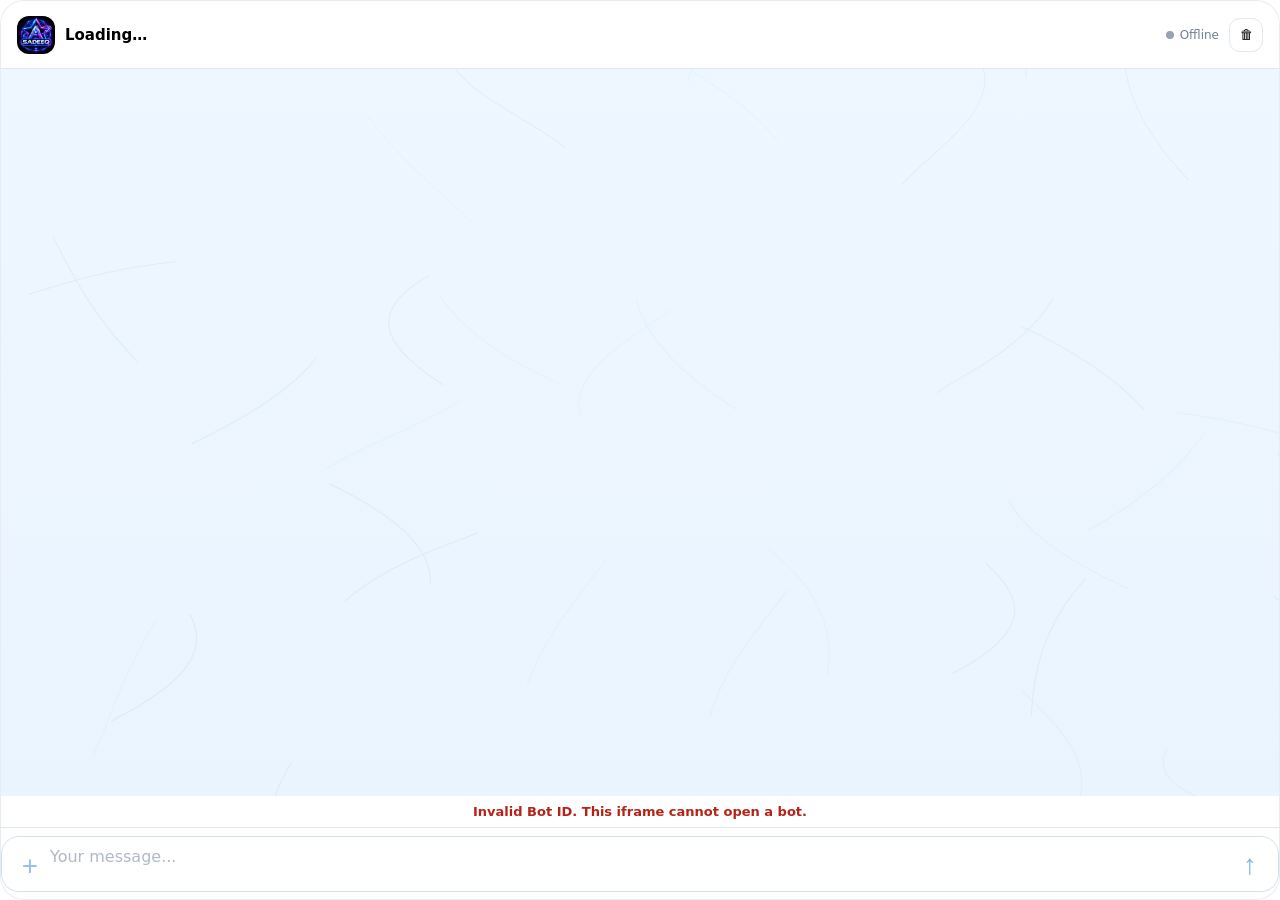
<file: embed.html>
<!doctype html><html lang="en"><head><meta charset="utf-8"><meta name="viewport" content="width=device-width,initial-scale=1"><meta http-equiv="Cache-Control" content="no-cache,no-store,must-revalidate"><title>Sadeeque AI</title><style>*{box-sizing:border-box}html,body{margin:0;width:100%;height:100%;font-family:system-ui,-apple-system,BlinkMacSystemFont,"Segoe UI",sans-serif}body{padding:0;background:transparent}.shell{height:100vh;min-height:100vh;display:flex;flex-direction:column;overflow:hidden;border:1px solid rgba(120,150,180,.18);border-radius:24px;background:#fff;position:relative}.head{height:68px;flex:0 0 68px;display:flex;align-items:center;justify-content:space-between;padding:10px 16px;border-bottom:1px solid #e1e8ef;background:rgba(255,255,255,.9)}.identity{display:flex;align-items:center;gap:10px;min-width:0}.logo{width:38px;height:38px;flex:0 0 38px;border-radius:12px;object-fit:cover;display:block}.name{font-weight:750;font-size:15px;white-space:nowrap;overflow:hidden;text-overflow:ellipsis}.right{display:flex;align-items:center;gap:10px}.presence{font-size:12px;color:#718096}.dot{width:8px;height:8px;border-radius:50%;display:inline-block;background:#98a2b3;margin-right:6px}.dot.on{background:#21b66f}.clear{width:34px;height:34px;border:1px solid #e0e8ef;border-radius:11px;background:#fff;cursor:pointer}.chat{position:relative;flex:1;overflow:auto;padding:18px 16px;background:linear-gradient(180deg,var(--bg1,#eef7ff),var(--bg2,#eaf4ff))}.ambient-ropes{position:absolute;inset:0;width:100%;height:100%;overflow:hidden;pointer-events:none;z-index:0;opacity:.07}.ambient-ropes svg{width:100%;height:100%;display:block}.ambient-ropes path{fill:none;stroke-linecap:round;stroke-width:1.05;vector-effect:non-scaling-stroke;stroke-dasharray:150 230;animation:ropeFlow 20s linear infinite;transform-origin:center}.ambient-ropes .r1{stroke:var(--rope1);animation-duration:23s;animation-delay:-3s}.ambient-ropes .r2{stroke:var(--rope2);animation-duration:27s;animation-delay:-11s}.ambient-ropes .r3{stroke:var(--rope3);animation-duration:25s;animation-delay:-17s}.ambient-ropes .r4{stroke:var(--rope4);animation-duration:29s;animation-delay:-7s}.ambient-ropes .r5{stroke:var(--rope1);animation-duration:31s;animation-delay:-22s}.ambient-ropes .r6{stroke:var(--rope2);animation-duration:26s;animation-delay:-14s}.ambient-ropes .r7{stroke:var(--rope3);animation-duration:30s;animation-delay:-19s}.ambient-ropes .r8{stroke:var(--rope4);animation-duration:24s;animation-delay:-9s}.ambient-ropes .r9{stroke:var(--rope2);animation-duration:33s;animation-delay:-27s}.ambient-ropes .r10{stroke:var(--rope3);animation-duration:28s;animation-delay:-5s}.ambient-ropes .r11{stroke:var(--rope1);animation-duration:32s;animation-delay:-13s}.ambient-ropes .r12{stroke:var(--rope4);animation-duration:27s;animation-delay:-21s}.chat>*:not(.ambient-ropes){position:relative;z-index:1}@keyframes ropeFlow{0%{stroke-dashoffset:0;transform:translate3d(-1.5%,0,0) rotate(-.25deg)}25%{transform:translate3d(1%,1%,0) rotate(.35deg)}50%{stroke-dashoffset:-300px;transform:translate3d(2%,0,0) rotate(.2deg)}75%{transform:translate3d(-1%,-1%,0) rotate(-.35deg)}100%{stroke-dashoffset:-600px;transform:translate3d(-1.5%,0,0) rotate(-.25deg)}}.msg{max-width:78%;margin:0 0 12px;white-space:pre-wrap;word-break:break-word}.user{margin-left:auto;padding:10px 13px;border-radius:16px 16px 5px 16px;background:var(--user-bg);color:var(--user-fg);border:1px solid var(--user-border);box-shadow:0 5px 18px rgba(50,90,130,.06)}.botmsg{padding:3px 0;color:var(--bot-fg)}.errorMsg{color:var(--error-fg,#b42318);font-weight:650}.thinking{display:flex;align-items:center;gap:9px;margin:0 0 14px;padding:3px 0;color:var(--bot-fg)}.thinking img{width:30px;height:30px;border-radius:10px;object-fit:cover;animation:breathe 1.25s ease-in-out infinite}.thinking span{font-size:12px;color:var(--bot-fg);opacity:.72}.loading{position:absolute;inset:0;display:grid;place-items:center;background:linear-gradient(180deg,var(--bg1,#eef7ff),var(--bg2,#eaf4ff));z-index:3}.loading img{width:48px;height:48px;border-radius:14px;object-fit:cover;animation:breathe 1.35s ease-in-out infinite}.hide{display:none!important}.error{display:none;text-align:center;color:var(--error-fg,#b42318);padding:8px 12px;font-size:13px;font-weight:600}.error.show{display:block}.composer{position:relative;display:block;height:72px;padding:8px 0;border-top:1px solid #e1e8ef;background:var(--composer-bg,#fff);box-sizing:border-box}.input-shell{position:relative;width:100%;height:56px;border:1px solid var(--input-border);border-radius:18px;background:color-mix(in srgb,var(--input-bg) 88%,transparent);overflow:hidden;box-sizing:border-box}.composer textarea{display:block;width:100%;height:56px;min-height:56px;max-height:56px;resize:none;border:0;border-radius:18px;padding:10px 58px 10px 48px;font:inherit;outline:0;background:transparent;color:var(--input-fg);box-sizing:border-box}.composer textarea::placeholder{color:var(--input-placeholder)}.upload{position:absolute;left:8px;top:8px;width:40px;height:40px;border:0;border-radius:13px;background:transparent;color:var(--accent,#1976d2);font-size:28px;line-height:40px;font-weight:500;display:grid;place-items:center;cursor:pointer;z-index:4}.upload:disabled{opacity:.45;cursor:not-allowed}.upload.has-image{background:color-mix(in srgb,var(--accent,#1976d2) 12%,transparent)}.send{position:absolute;right:8px;top:8px;transform:none;width:40px;height:40px;border:0;border-radius:13px;background:transparent;color:var(--accent,#1976d2);font-size:28px;line-height:40px;font-weight:500;display:grid;place-items:center;padding:0;cursor:pointer;z-index:4}.send.stop{background:color-mix(in srgb,var(--accent,#1976d2) 12%,transparent);color:var(--accent,#1976d2)}.send:disabled,.composer textarea:disabled{opacity:.55;cursor:not-allowed}.image-preview{display:none;position:absolute;left:8px;bottom:78px;align-items:center;padding:2px;border:1px solid var(--input-border);border-radius:8px;background:var(--composer-bg,#fff);z-index:5;width:46px;height:40px;box-sizing:border-box;box-shadow:0 6px 16px rgba(50,90,130,.12)}.image-preview.show{display:flex}.image-preview img{width:34px;height:34px;object-fit:cover;border-radius:5px;display:block}.image-preview .image-meta{display:none}.image-preview .image-remove{position:absolute;right:-7px;top:-7px;width:17px;height:17px;border:0;border-radius:50%;background:var(--bot-fg);color:var(--composer-bg,#fff);font-size:12px;line-height:17px;padding:0;cursor:pointer}.zip-download{display:none;align-items:center;gap:8px;margin:0 0 12px;padding:10px 12px;border:1px solid var(--input-border);border-radius:13px;background:var(--composer-bg);color:var(--bot-fg);font-size:13px;font-weight:650}.zip-download.show{display:flex}.zip-download button{border:0;border-radius:9px;padding:8px 11px;background:var(--accent);color:#fff;font:inherit;cursor:pointer}.zip-download span{min-width:0;overflow:hidden;text-overflow:ellipsis;white-space:nowrap}.image-user{margin-left:auto;max-width:58%;padding:4px;border-radius:13px 13px 4px 13px;background:var(--user-bg);border:1px solid var(--user-border);box-shadow:0 4px 12px rgba(50,90,130,.05)}.image-user img{display:block;width:auto;max-width:min(190px,52vw);max-height:190px;border-radius:9px;object-fit:contain}.image-user .caption{margin:4px 4px 1px;white-space:pre-wrap;word-break:break-word;color:var(--user-fg);font-size:12px}.global-disabled{position:fixed;inset:0;z-index:100;display:none;align-items:center;justify-content:center;text-align:center;background:rgba(255,255,255,.99);padding:28px}.global-disabled.show{display:flex}.disabled-card{display:flex;flex-direction:column;align-items:center;gap:12px;max-width:560px}.danger{width:82px;height:82px;border-radius:24px;display:grid;place-items:center;border:2px solid #dc2626;background:#fff1f2;color:#dc2626;font-size:48px;line-height:1;box-shadow:0 10px 30px rgba(220,38,38,.12)}.disabled-title{font-size:clamp(34px,8vw,68px);font-weight:900;letter-spacing:.08em;color:#dc2626;line-height:1}.disabled-text{font-size:14px;line-height:1.5;color:#b42318;font-weight:650}body.theme-black_blue .global-disabled,body.theme-dark .global-disabled{background:rgba(7,18,31,.99)}body.theme-black_blue .danger,body.theme-dark .danger{background:#351719}body.theme-black_blue .disabled-text,body.theme-dark .disabled-text{color:#ff8a82}@keyframes breathe{0%,100%{transform:scale(.82);opacity:.45}50%{transform:scale(1);opacity:1}}body.theme-default{--accent:#1976d2;--bg1:#eef7ff;--bg2:#eaf4ff;--rope1:#1976d2;--rope2:#54a7ff;--rope3:#6fc3ff;--rope4:#287fd7;--user-bg:#fff;--user-fg:#243447;--user-border:#d7e2eb;--bot-fg:#243447;--composer-bg:#fff;--input-bg:#fff;--input-fg:#243447;--input-border:#d3e0ea;--input-placeholder:#718096}body.theme-white_blue{--accent:#1677ff;--bg1:#fff;--bg2:#edf6ff;--rope1:#1677ff;--rope2:#48a4ff;--rope3:#79c8ff;--rope4:#2e75d0;--user-bg:#f2f7ff;--user-fg:#16365f;--user-border:#cfe1ff;--bot-fg:#18395f;--composer-bg:#fff;--input-bg:#fff;--input-fg:#18395f;--input-border:#cbdcf1;--input-placeholder:#718096}body.theme-pink_purple{--accent:#a14bff;--bg1:#fff0fa;--bg2:#f2eaff;--rope1:#a14bff;--rope2:#d05dff;--rope3:#7c69ff;--rope4:#ef72b9;--user-bg:#fff5fc;--user-fg:#5d2b78;--user-border:#eccff1;--bot-fg:#5b3471;--composer-bg:#fffaff;--input-bg:#fff;--input-fg:#5b3471;--input-border:#e8cfee;--input-placeholder:#927a9d}body.theme-black_blue{--accent:#238cff;--bg1:#102033;--bg2:#07121f;--rope1:#43a7ff;--rope2:#63d5ff;--rope3:#6d8fff;--rope4:#2fbcff;--user-bg:#18324e;--user-fg:#eaf5ff;--user-border:#2d587d;--bot-fg:#e7f3ff;--composer-bg:#0d1c2c;--input-bg:#13283e;--input-fg:#edf7ff;--input-border:#31516d;--input-placeholder:#93abc0}body.theme-green_blue{--accent:#179d91;--bg1:#effff8;--bg2:#e8f5ff;--rope1:#179d91;--rope2:#27b7e6;--rope3:#55d6b1;--rope4:#4b9dff;--user-bg:#effcf9;--user-fg:#164f4b;--user-border:#c5e9e2;--bot-fg:#1d5550;--composer-bg:#fff;--input-bg:#fff;--input-fg:#1d5550;--input-border:#cbe5e1;--input-placeholder:#718096}body.theme-orange_pink{--accent:#ef6b78;--bg1:#fff6eb;--bg2:#ffeaf3;--rope1:#ef6b78;--rope2:#ff9d72;--rope3:#d75dce;--rope4:#ff7fa6;--user-bg:#fff5ef;--user-fg:#713c42;--user-border:#f0d1c7;--bot-fg:#713c42;--composer-bg:#fffdfb;--input-bg:#fff;--input-fg:#713c42;--input-border:#efd7d0;--input-placeholder:#8d7673}body.theme-dark{--accent:#6aa9ff;--bg1:#101722;--bg2:#182536;--rope1:#6aa9ff;--rope2:#8ddcff;--rope3:#8e9dff;--rope4:#54b8ff;--user-bg:#20354d;--user-fg:#edf6ff;--user-border:#385c7c;--bot-fg:#e8f2ff;--composer-bg:#101b29;--input-bg:#172638;--input-fg:#edf6ff;--input-border:#36516b;--input-placeholder:#91a7bb}@media(max-width:520px){body{padding:0}.shell{border-radius:0;min-height:100vh;height:100vh}.head{padding:10px 13px}.chat{padding:15px 13px}.input-shell{width:100%}.composer textarea{flex:1 1 auto;width:100%;min-width:0;height:56px;min-height:56px;max-height:56px}.ambient-ropes{opacity:.07}.ambient-ropes path{stroke-width:.9}.ambient-ropes .r1{transform:scaleY(1.14)}.ambient-ropes .r4{transform:scaleY(1.18)}.ambient-ropes .r7{transform:scaleY(1.16)}.ambient-ropes .r10{transform:scaleY(1.2)}.ambient-ropes .r12{transform:scaleY(1.15)}}</style></head><body class="theme-default"><main class="shell"><header id="normalHead" class="head"><div class="identity"><img id="logo" class="logo" alt="Sadeeque AI logo"><div id="name" class="name">Loading…</div></div><div class="right"><span class="presence"><i id="dot" class="dot"></i><span id="status">Checking…</span></span><button id="clear" class="clear" type="button" aria-label="Clear chat">🗑</button></div></header><section id="chat" class="chat"><div id="ambientRopes" class="ambient-ropes" aria-hidden="true"><svg viewBox="0 0 900 1000" preserveAspectRatio="none"><path class="r1 long" d="M-150 -120 C100 80 -40 330 220 560 S20 880 260 1280"/><path class="r2" d="M1020 140 C820 250 940 470 750 650 S900 900 690 1130"/><path class="r3" d="M240 -150 C410 40 180 240 390 430 S220 760 430 1160"/><path class="r4 long" d="M610 1320 C850 1050 590 820 870 560 S620 210 850 -260"/><path class="r5" d="M20 310 C220 180 320 340 140 510 S290 730 40 930"/><path class="r6" d="M930 520 C730 380 610 560 800 720 S640 950 960 1060"/><path class="r7 long" d="M-130 1280 C170 1040 -20 760 280 500 S30 120 340 -260"/><path class="r8" d="M990 820 C770 660 910 500 690 330 S850 80 610 -120"/><path class="r9" d="M455 -170 C570 40 330 250 520 470 S370 780 550 1160"/><path class="r10 long" d="M560 1320 C430 1030 730 820 480 590 S720 300 500 20 S610 -180 690 -300"/><path class="r11" d="M120 1160 C300 980 110 800 320 650 S120 410 340 250 S190 60 360 -130"/><path class="r12 long" d="M780 -150 C620 50 860 220 680 420 S850 680 650 850 S810 1030 700 1160"/></svg></div><div id="loading" class="loading"><img id="loadingLogo" alt=""></div></section><div id="zipDownload" class="zip-download"><span id="zipName">ZIP ready</span><button id="zipButton" type="button">Download ZIP</button></div><div id="error" class="error"></div><form id="form" class="composer"><div id="imagePreview" class="image-preview"><img id="imagePreviewImg" alt="Selected image preview"><div id="imagePreviewMeta" class="image-meta"></div><button id="imageRemove" class="image-remove" type="button" aria-label="Remove selected image">×</button></div><input id="imageInput" type="file" accept="image/jpeg,image/png,image/webp,image/gif" hidden><div class="input-shell"><button id="upload" class="upload" type="button" aria-label="Upload image" title="Upload image" disabled>+</button><textarea id="input" maxlength="4000" placeholder="Your message..." disabled></textarea><button id="send" class="send" type="submit" disabled>↑</button></div></form><section id="globalDisabled" class="global-disabled" aria-live="assertive"><div class="disabled-card"><div class="danger" aria-hidden="true">⚠</div><div class="disabled-title">BOTS DISABLED</div><div class="disabled-text">Sadeeque AI bots are currently disabled by the administrator.</div></div></section></main><script>const API='https://elvvupvcfdstkqpdtxxr.supabase.co/functions/v1/public-bot-chat',botId=(new URLSearchParams(location.search).get('bot_id')||'').trim(),valid=/^Sdq[A-Z0-9]{7}$/;let bot=null,ctrl=null,masterDisabled=false,resumeCandidate=false,pendingImageDataUrl='',pendingImageName='';const $=id=>document.getElementById(id);async function loadLogo(){try{const r=await fetch('./index.html?logo=1&v=5',{cache:'no-store'});if(!r.ok)throw 0;const h=await r.text(),m=h.match(/data:image\/jpeg;base64,[A-Za-z0-9+/=]+/);if(!m)throw 0;$('logo').src=m[0];$('loadingLogo').src=m[0]}catch{}}function add(t,c,e=''){const d=document.createElement('div');d.className='msg '+c+(e?' '+e:'');d.textContent=t;$('chat').appendChild(d);$('chat').scrollTop=$('chat').scrollHeight;return d}function addImageMessage(dataUrl,caption=''){const d=document.createElement('div');d.className='image-user';const img=document.createElement('img');img.src=dataUrl;img.alt='Uploaded image';d.appendChild(img);if(caption){const c=document.createElement('div');c.className='caption';c.textContent=caption;d.appendChild(c)}$('chat').appendChild(d);$('chat').scrollTop=$('chat').scrollHeight;return d}function thinking(){const d=document.createElement('div');d.className='thinking';const i=document.createElement('img');i.src=$('logo').src||$('loadingLogo').src;const s=document.createElement('span');s.textContent='Thinking…';d.append(i,s);$('chat').appendChild(d);return d}function controls(v){const b=masterDisabled||!bot||bot.status!=='active';$('input').disabled=!v||b;$('send').disabled=!v||b;$('clear').disabled=masterDisabled;$('upload').disabled=!v||b||!bot?.image_upload_enabled}function error(t){$('error').textContent=t||'';$('error').classList.toggle('show',!!t)}function globalOff(){masterDisabled=true;$('globalDisabled').classList.add('show');$('normalHead').classList.add('hide');$('chat').classList.add('hide');$('error').classList.add('hide');$('form').classList.add('hide');$('loading').classList.add('hide');controls(false)}function globalOn(){masterDisabled=false;$('globalDisabled').classList.remove('show');$('normalHead').classList.remove('hide');$('chat').classList.remove('hide');$('form').classList.remove('hide')}function apply(c,initial=false){bot=c;document.body.className='theme-'+(c.background_theme||'default');$('upload').classList.toggle('hide',c.image_upload_enabled!==true);$('name').textContent=c.bot_name||'';const on=c.global_master_status===true,active=c.status==='active';$('status').textContent=on&&active?'Online':'Offline';$('dot').classList.toggle('on',on&&active);if(!on){globalOff();return}globalOn();if(!active){$('loading').classList.add('hide');controls(false);error('Bot unavailable');return}error('');$('loading').classList.add('hide');controls(true);if(initial)add(c.welcome_message||'','botmsg')}async function config(){const r=await fetch(API+'?bot_id='+encodeURIComponent(botId)+'&t='+Date.now(),{cache:'no-store',headers:{Accept:'application/json'}});let d={};try{d=await r.json()}catch{}if(!r.ok)throw Object.assign(new Error(d.error||'Bot configuration could not be loaded.'),{status:r.status,code:d.code});if(!d||d.bot_id!==botId)throw Object.assign(new Error('Bot not found. Check the Bot ID in the iframe code.'),{status:404});return d}function fail(t){$('status').textContent='Offline';$('dot').classList.remove('on');error(t);$('loading').classList.add('hide');controls(false)}async function boot(){await loadLogo();if(!valid.test(botId)){fail('Invalid Bot ID. This iframe cannot open a bot.');return}resumeCandidate=!!localStorage.getItem('sdq_chat_key');for(let i=0;i<3;i++){try{apply(await config(),!bot);return}catch(e){if(e.status===404){fail('Bot not found. Check the Bot ID in the iframe code.');return}}await new Promise(r=>setTimeout(r,500))}fail('Unable to connect to this bot right now. Please try again.')}function key(){let k=localStorage.getItem('sdq_chat_key');if(!k){k=crypto.randomUUID?crypto.randomUUID():String(Date.now());localStorage.setItem('sdq_chat_key',k);resumeCandidate=false}return k}function generating(v){$('input').disabled=v||masterDisabled||!bot||bot.status!=='active';$('send').disabled=false;$('upload').disabled=v||masterDisabled||!bot||bot.status!=='active'||!bot.image_upload_enabled;$('send').textContent=v?'■':'↑';$('send').classList.toggle('stop',v)}function mapError(j,status){const c=j?.code||'';if(c==='MASTER_OFF'||c==='MASTER_DISABLED'||j?.error==='BOTS DISABLED')return 'BOTS DISABLED';if(c==='BOT_INACTIVE'||c==='BOT_UNAVAILABLE'||j?.error==='Bot unavailable')return 'Bot unavailable';if(c==='CHAT_LIMIT_REACHED'||c==='USER_CHAT_LIMIT_REACHED')return 'Chat limit reached';if(c==='IMAGE_UPLOAD_LIMIT_REACHED')return 'Image upload limit reached. Please try again after the 24-hour reset.';if(c==='IMAGE_UPLOAD_DISABLED')return 'Image upload is disabled for this bot.';if(c==='INVALID_IMAGE')return j?.error||'Invalid image. Please choose a supported image.';if(status===429)return 'Request limit reached';if(c==='BOT_NOT_FOUND'||status===404)return 'Bot not found. Check the Bot ID in the iframe code.';return j?.error||'Unable to get a response right now.'}function u16(a,n,v){a[n]=v&255;a[n+1]=(v>>>8)&255}function u32(a,n,v){a[n]=v&255;a[n+1]=(v>>>8)&255;a[n+2]=(v>>>16)&255;a[n+3]=(v>>>24)&255}function crc32(bytes){let c=4294967295;for(const b of bytes){c^=b;for(let k=0;k<8;k++)c=(c>>>1)^((c&1)?3988292384:0)}return(c^4294967295)>>>0}function makeZip(files){const enc=new TextEncoder(),parts=[],central=[];let offset=0;for(const f of files){const name=enc.encode(f.name),data=enc.encode(f.content),crc=crc32(data),h=new Uint8Array(30+name.length);u32(h,0,67324752);u16(h,4,20);u16(h,6,0);u16(h,8,0);u16(h,10,0);u16(h,12,0);u32(h,14,crc);u32(h,18,data.length);u32(h,22,data.length);u16(h,26,name.length);u16(h,28,0);h.set(name,30);parts.push(h,data);const c=new Uint8Array(46+name.length);u32(c,0,33639248);u16(c,4,20);u16(c,6,20);u16(c,8,0);u16(c,10,0);u16(c,12,0);u16(c,14,0);u32(c,16,crc);u32(c,20,data.length);u32(c,24,data.length);u16(c,28,name.length);u16(c,30,0);u16(c,32,0);u16(c,34,0);u16(c,36,0);u32(c,38,0);u32(c,42,offset);c.set(name,46);central.push(c);offset+=h.length+data.length}const cd=central.reduce((n,x)=>n+x.length,0),end=new Uint8Array(22);u32(end,0,101010256);u16(end,8,central.length);u16(end,10,central.length);u32(end,12,cd);u32(end,16,offset);const all=new Uint8Array(offset+cd+22);let p=0;for(const x of parts){all.set(x,p);p+=x.length}for(const x of central){all.set(x,p);p+=x.length}all.set(end,p);return new Blob([all],{type:"application/zip"})}function codeFiles(text){const out=[],tick=String.fromCharCode(96),re=new RegExp(tick+tick+tick+"([^\\n"+tick+"]*)\\n([\\s\\S]*?)"+tick+tick+tick,"g");let m,n=1;while((m=re.exec(text))){const info=m[1].trim(),body=m[2].replace(/\\n$/,"");let name="code-"+n+".txt";const nm=info.match(/(?:filename|file|name)\\s*[:=]\\s*([\\w.-]+)|([\\w.-]+\\.(?:html?|css|js|jsx|ts|tsx|py|json|sql|php|java|cpp|c|h|md|xml|yml|yaml|sh))/i);if(nm)name=nm[1]||nm[2];else{const ext={html:"html",css:"css",javascript:"js",js:"js",typescript:"ts",ts:"ts",python:"py",py:"py",json:"json",sql:"sql",bash:"sh",shell:"sh",markdown:"md"}[info.toLowerCase()]||"txt";name="code-"+n+"."+ext}out.push({name,content:body});n++}return out}function offerZip(text){const blocks=codeFiles(text),long=text.length>12000;if(!blocks.length&&!long)return false;const files=blocks.length?blocks:[{name:"response.txt",content:text}],blob=makeZip(files),url=URL.createObjectURL(blob),z=$("zipDownload");$("zipName").textContent=blocks.length?("ZIP • "+files.length+" code file"+(files.length===1?"":"s")):"ZIP • full response";z.classList.add("show");$("zipButton").onclick=()=>{const a=document.createElement("a");a.href=url;a.download="sadeeque-ai-files.zip";document.body.appendChild(a);a.click();a.remove()};return true}async function sendMessage(){const text=$('input').value.trim(),imageDataUrl=pendingImageDataUrl;if((!text&&!imageDataUrl)||!bot||ctrl||masterDisabled||bot.global_master_status!==true||bot.status!=='active')return;error('');if(imageDataUrl){addImageMessage(imageDataUrl,text);removeSelectedImage()}else{add(text,'user')}$('input').value='';ctrl=new AbortController();generating(true);const wait=thinking(),out=add('','botmsg');out.style.display='none';const resume=resumeCandidate;try{const r=await fetch(API+'?bot_id='+encodeURIComponent(botId),{method:'POST',headers:{'Content-Type':'application/json','Accept':'text/event-stream'},body:JSON.stringify({bot_id:botId,message:text,user_key:key(),resume,action:imageDataUrl?'image':'chat',image_data_url:imageDataUrl||undefined}),signal:ctrl.signal,cache:'no-store'});if(!r.ok){const j=await r.json().catch(()=>({}));wait.remove();out.remove();const m=mapError(j,r.status);if(m==='BOTS DISABLED'){globalOff();return}if(m==='Bot unavailable'){if(bot)bot.status='inactive';fail(m);return}if(j?.code==='IMAGE_UPLOAD_LIMIT_REACHED'){removeSelectedImage();config().catch(()=>{});add(m,'botmsg','errorMsg');return}add(m,'botmsg','errorMsg');return}if(!r.body){wait.remove();out.remove();add('Unable to get a response right now.','botmsg','errorMsg');return}const reader=r.body.getReader(),dec=new TextDecoder();let b='',received=false;while(true){const x=await reader.read();if(x.done)break;b+=dec.decode(x.value,{stream:true});const ls=b.split(/\r?\n/);b=ls.pop()||'';for(const line of ls){if(!line.startsWith('data:'))continue;const raw=line.slice(5).trim();if(!raw||raw==='[DONE]')continue;try{const j=JSON.parse(raw);if(j.error){wait.remove();out.remove();add(mapError(j,200),'botmsg','errorMsg');return}if(j.text){if(!received){received=true;wait.remove()}out.textContent+=j.text}}catch{}}}if(!received){wait.remove();out.remove();add('Unable to get a response right now.','botmsg','errorMsg')}else {resumeCandidate=false;const zipped=offerZip(out.textContent);if(zipped){out.remove()}else{out.style.display='block';$('chat').scrollTop=$('chat').scrollHeight}}}catch(e){wait.remove();out.remove();if(e.name==='AbortError'){}else if(e.name==='TypeError')add('Network error','botmsg','errorMsg');else add('Unable to get a response right now. Please try again.','botmsg','errorMsg')}finally{ctrl=null;generating(false)}}async function compressImage(file){return await new Promise((resolve,reject)=>{const reader=new FileReader();reader.onerror=()=>reject(new Error('read'));reader.onload=()=>{const img=new Image();img.onload=()=>{const max=1600,scale=Math.min(1,max/Math.max(img.naturalWidth,img.naturalHeight)),w=Math.max(1,Math.round(img.naturalWidth*scale)),h=Math.max(1,Math.round(img.naturalHeight*scale));const canvas=document.createElement('canvas');canvas.width=w;canvas.height=h;const ctx=canvas.getContext('2d',{alpha:false});if(!ctx)return reject(new Error('canvas'));ctx.fillStyle='#fff';ctx.fillRect(0,0,w,h);ctx.drawImage(img,0,0,w,h);resolve(canvas.toDataURL('image/jpeg',.82))};img.onerror=()=>reject(new Error('decode'));img.src=String(reader.result||'')};reader.readAsDataURL(file)})}function showImagePreview(){const p=$('imagePreview');$('imagePreviewImg').src=pendingImageDataUrl;$('imagePreviewMeta').textContent=pendingImageName+' • ready';p.classList.add('show');$('upload').classList.add('has-image')}function removeSelectedImage(){pendingImageDataUrl='';pendingImageName='';$('upload').classList.remove('has-image');$('imageInput').value='';$('imagePreview').classList.remove('show');$('imagePreviewImg').removeAttribute('src');$('imagePreviewMeta').textContent=''}$('upload').addEventListener('click',()=>{if(!$('upload').disabled)$('imageInput').click()});$('imageRemove').addEventListener('click',removeSelectedImage);$('imageInput').addEventListener('change',async e=>{const file=e.target.files?.[0];e.target.value='';if(!file)return;if(!/^image\/(jpeg|png|webp|gif)$/i.test(file.type)){error('Only JPG, PNG, WEBP or GIF images are allowed.');return}if(file.size>12*1024*1024){error('Image is too large. Maximum original image size is 12 MB.');return}try{pendingImageDataUrl=await compressImage(file);pendingImageName=file.name||'Selected image';showImagePreview();error('')}catch{removeSelectedImage();error('Could not prepare the selected image. Please try another image.')}});$('form').addEventListener('submit',e=>{e.preventDefault();if(ctrl)ctrl.abort();else sendMessage()});$('clear').addEventListener('click',async()=>{if(ctrl||masterDisabled)return;removeSelectedImage();const k=localStorage.getItem('sdq_chat_key');if(!k)return;try{const r=await fetch(API+'?bot_id='+encodeURIComponent(botId),{method:'POST',headers:{'Content-Type':'application/json','Accept':'application/json'},body:JSON.stringify({action:'clear',user_key:k}),cache:'no-store'});const d=await r.json().catch(()=>({}));if(!r.ok||d.ok!==true)throw 0;localStorage.removeItem('sdq_chat_key');resumeCandidate=false;$('chat').querySelectorAll('.msg,.thinking').forEach(x=>x.remove());if(bot&&bot.global_master_status===true&&bot.status==='active')add(bot.welcome_message||'','botmsg');error('')}catch{error('Unable to clear this conversation right now. Please try again.')}});setInterval(async()=>{if(document.hidden||!valid.test(botId))return;try{const d=await config();apply(d,false)}catch(e){if(e.status===404)fail('Bot not found. Check the Bot ID in the iframe code')}} ,5000);boot();</script></body></html>
</file>
